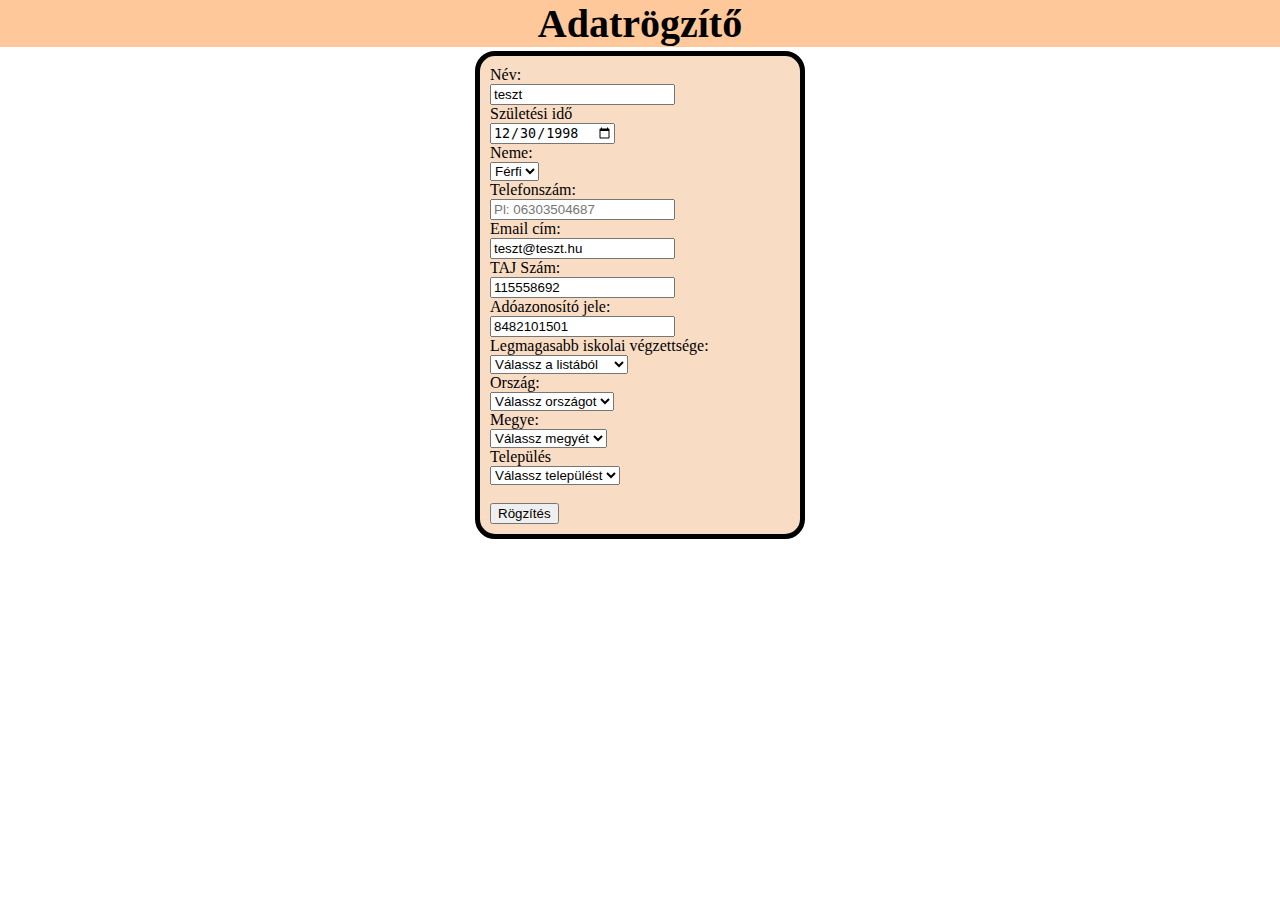
<file: index.html>
<!DOCTYPE html>
<html lang="en">

<head>
    <meta charset="UTF-8">
    <meta http-equiv="X-UA-Compatible" content="IE=edge">
    <meta name="viewport" content="width=device-width, initial-scale=1.0">
    <title>Adatrögzítő</title>
    <link rel="stylesheet" href="hf2.css">
    <script src="hf2.js" type="text/javascript"></script>
</head>

<body onload="countries();counties();city()">
    <h1>Adatrögzítő</h1>
    <div class="container1">
        <fieldset id="fieldset">
            <div class="container2">
                <form id="form" onsubmit="return false">
                    <label for="name">Név:</label><br>
                    <input type="text" id="name" name="name" value="teszt" required ><br>
                    <label for="birthday">Születési idő</label><br>
                    <input type="date" id="birthday" name="birthday" value="1998-12-30"><br>
                    <label for="sex">Neme:</label> <br>
                    <select name="sex" id="sex">
                        <option value="férfi">Férfi</option>
                        <option value="fő">Nő</option>
                    </select><br>
                    <label for="phonenumber">Telefonszám:</label><br>
                    <input type="text" id="phonenumber" name="phonenumber" placeholder="Pl: 06303504687"><br>
                    <label for="email">Email cím:</label><br>
                    <input type="email" id="email" name="email" value="teszt@teszt.hu" required ><br>
                    <label for="taj">TAJ Szám:</label><br>
                    <input type="text" id="taj" name="taj" value="115558692"><br>
                    <label for="ado">Adóazonosító jele:</label><br>
                    <input type="text" id="ado" name="ado" value="8482101501"><br>
                    <label for="edu">Legmagasabb iskolai végzettsége:</label><br>
                    <select name="edu" id="edu">
                        <option value="">Válassz a listából</option>
                        <option value="általános iskola">Általános iskola</option>
                        <option value="szakmunkás képző">Szakmunkás képző</option>
                        <option value="érettségi">Érettségi</option>
                        <option value="egyetem">Egyetem</option>
                    </select><br>
                    <label for="county">Ország:</label><br>
                    <select name="country" id="country">
                        <option value="" selected>Válassz országot</option>
                    </select><br>
                    <label for="cím">Megye:</label><br>
                    <select name="county" id="county">
                        <option value="" selected>Válassz megyét</option>
                    </select><br>
                    <label for="city">Település</label><br>
                    <select name="city" id="city">
                        <option value="" selected>Válassz települést</option>
                    </select><br>
                    <br>
                    <input type="submit" value="Rögzítés" id="submit" onclick="formHandler()">
                </form>
            </div>
        </fieldset>
    </div>

    <div id="tablecontainer">
        <table id="table">
            <tr>
                <td>Név</td>
                <td id="tname"></td>
            </tr>
            <tr>
                <td>Születési Idő</td>
                <td id="tbirthday"></td>
            </tr>
            <tr>
                <td>Nem</td>
                <td id="tsex"></td>
            </tr>
            <tr>
                <td>Telefonszám</td>
                <td id="tphonenumber"></td>
            </tr>
            <tr>
                <td>Email</td>
                <td id="temail"></td>
            </tr>
            <tr>
                <td>Ország</td>
                <td id="tcountry"></td>
            </tr>
            <tr>
                <td>Megye</td>
                <td id="tcounty"></td>
            </tr>
            <tr>
                <td>Település</td>
                <td id="tcity"></td>
            </tr>
            <tr>
                <td>Taj szám</td>
                <td id=ttaj></td>
            </tr>
            <tr>
                <td>Adó Adóazonosító</td>
                <td id="tado"></td>
            </tr>
            <tr>
                <td>Legmagasabb iskolai végzettség</td>
                <td id="tedu"></td>
            </tr>
        </table>
    </div>
    <div id="error">Hiba üzenet</div>
</body>

</html>
</file>
<file: hf2.css>
*{
    margin: 0;
}
h1{
    text-align:center;
    background-color: #fec89a;
    font-size:2.5em;
}
.container1{
    background-color: #f9dcc4;
    width: 300px;
    margin: 0 auto;
    margin-top:0.25em;
    border:5px solid black;
    border-radius: 1.25rem;
    padding: 10px;
}
#tablecontainer {
    display: none;
}

#error {
    display: none;
    color: red;
    font-size:3rem;
    text-align:center;
}

td {
    border: 1px solid black;
    width: 150px;
    text-align: center;
}

#fieldset{
    display: contents;
}

#table{
    margin: auto;
    margin-top: 20px;
    background-color: #f8edeb;
    border:5px solid black;
}

td:nth-of-type(2n-1){
    font-weight:bold;
}
</file>
